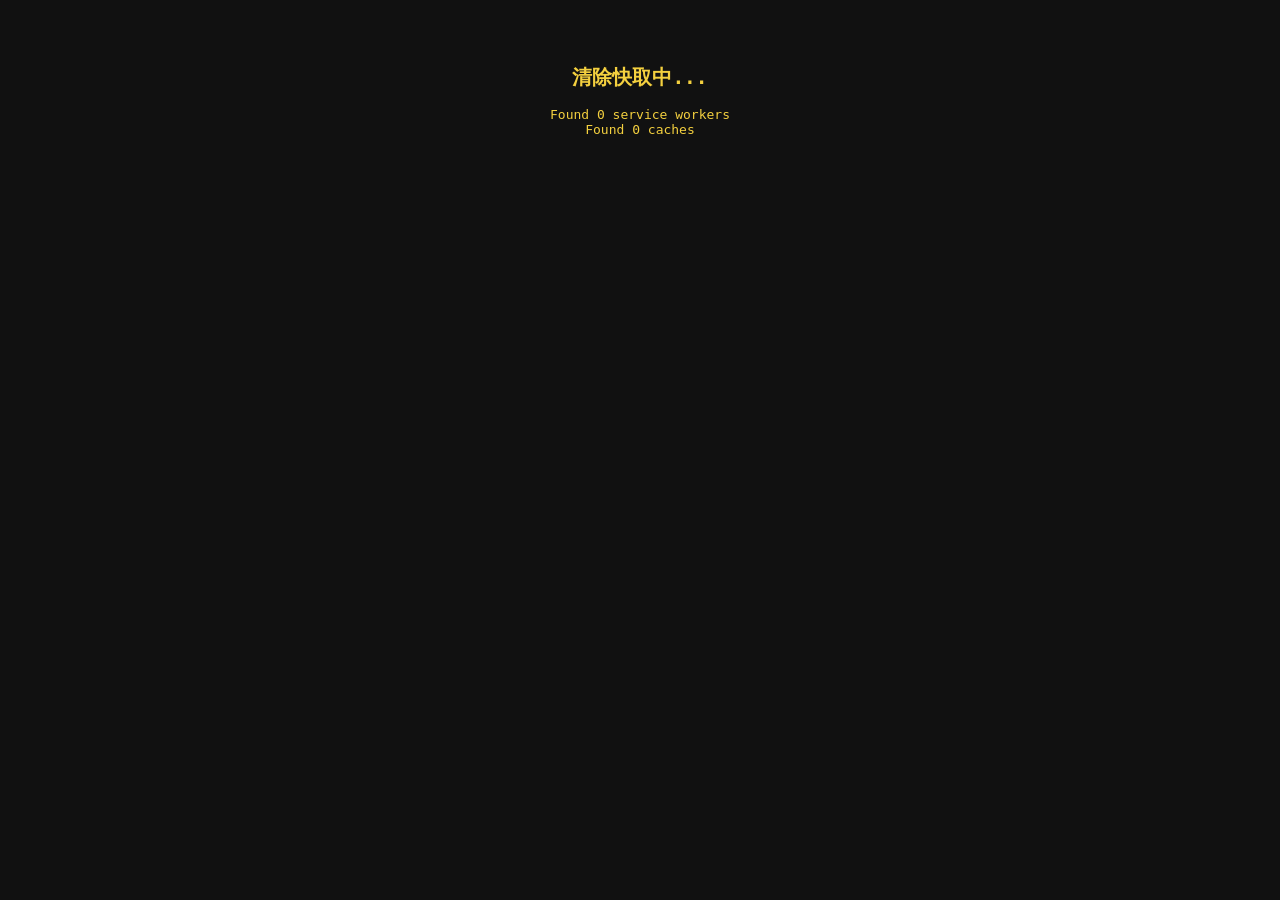
<file: clear.html>
<!DOCTYPE html>
<html><body style="background:#111;color:#f4d03f;font-family:monospace;padding:40px;text-align:center">
<h2>清除快取中...</h2>
<pre id="log"></pre>
<script>
var log=document.getElementById('log');
function l(t){log.textContent+=t+'\n'}

// Unregister all service workers
if('serviceWorker' in navigator){
  navigator.serviceWorker.getRegistrations().then(function(regs){
    l('Found '+regs.length+' service workers');
    regs.forEach(function(r){r.unregister();l('Unregistered: '+r.scope)});
  });
}

// Clear all caches
if('caches' in window){
  caches.keys().then(function(names){
    l('Found '+names.length+' caches');
    names.forEach(function(n){caches.delete(n);l('Deleted cache: '+n)});
  });
}

setTimeout(function(){
  l('\n✅ 清除完成！3秒後跳轉...');
  setTimeout(function(){window.location.href='index.html?t='+Date.now()},3000);
},2000);
</script>
</body></html>
</file>
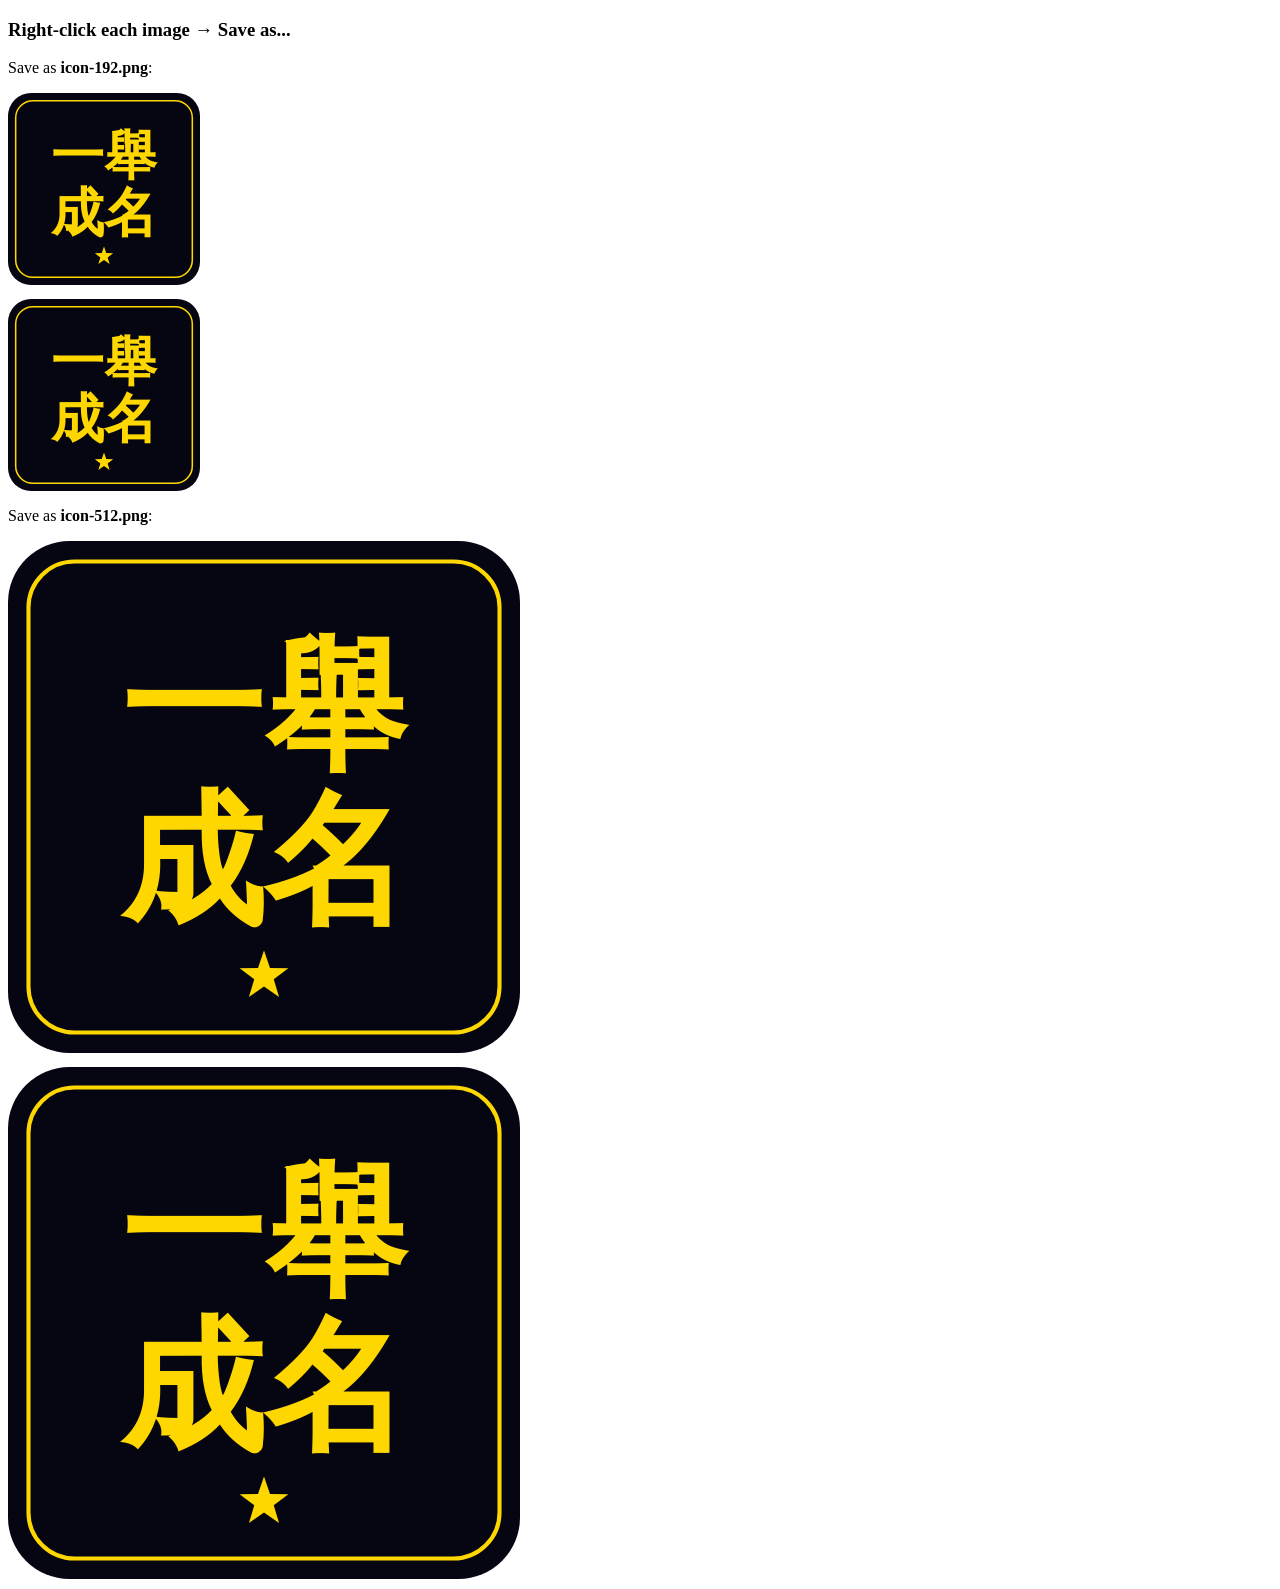
<file: gen-icons.html>
<!DOCTYPE html>
<html><body>
<h3>Right-click each image → Save as...</h3>
<p>Save as <b>icon-192.png</b>:</p>
<canvas id="c1" width="192" height="192"></canvas>
<p>Save as <b>icon-512.png</b>:</p>
<canvas id="c2" width="512" height="512"></canvas>
<script>
function draw(canvas){
  var s=canvas.width, ctx=canvas.getContext('2d');
  ctx.fillStyle='#060612';
  ctx.beginPath();ctx.roundRect(0,0,s,s,s*0.12);ctx.fill();
  ctx.strokeStyle='#FFD700';ctx.lineWidth=s*0.008;
  ctx.beginPath();ctx.roundRect(s*.04,s*.04,s*.92,s*.92,s*.09);ctx.stroke();
  ctx.fillStyle='#FFD700';
  ctx.font='bold '+Math.floor(s*0.28)+'px serif';
  ctx.textAlign='center';
  ctx.fillText('一舉',s/2,s*0.42);
  ctx.fillText('成名',s/2,s*0.72);
  // Star
  var cx=s/2,cy=s*0.85,r=s*0.05;
  ctx.beginPath();
  for(var i=0;i<5;i++){
    var a=Math.PI/2+i*Math.PI*2/5, b=Math.PI/2+(i+0.5)*Math.PI*2/5;
    ctx.lineTo(cx+Math.cos(-a)*r,cy+Math.sin(-a)*r);
    ctx.lineTo(cx+Math.cos(-b)*r*0.4,cy+Math.sin(-b)*r*0.4);
  }
  ctx.closePath();ctx.fill();
}
draw(document.getElementById('c1'));
draw(document.getElementById('c2'));
// Auto-convert to downloadable images
['c1','c2'].forEach(function(id){
  var c=document.getElementById(id);
  var img=new Image();img.src=c.toDataURL('image/png');
  img.style.display='block';img.style.margin='10px 0';
  c.parentNode.insertBefore(img,c.nextSibling);
});
</script>
</body></html>
</file>
